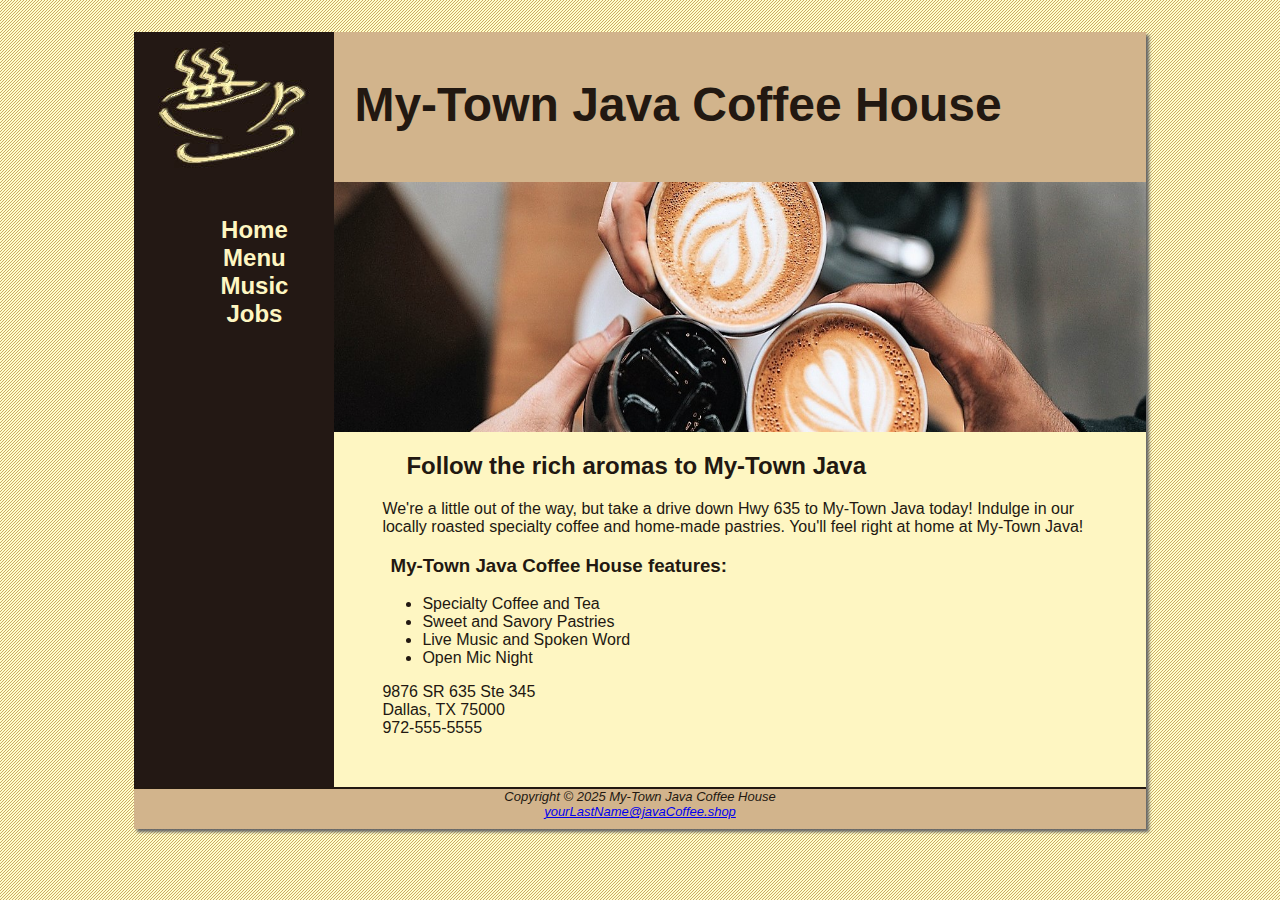
<file: mtjava/mtjava/index.html>
<!DOCTYPE html>
<html>
	<head>
		<title>My-Town Java Coffee House</title>
		<link rel="stylesheet" href="mtjava.css">
			<meta name="viewport" content="width=device-width, initial-scale=1.0">

	</head>
	<body>
	<div id="wrapper">
	<header>
	<h1>My-Town Java Coffee House</h1>
	</header>
	<nav>
    <ul>
        <li><a href="index.html">Home</a></li>
        <li><a href="menu.html">Menu</a></li>
        <li><a href="music.html">Music</a></li>
        <li><a href="job.html">Jobs</a></li>
    </ul>
</nav>

	<main>
	<div id="heroroad"></div>
	<h2>Follow the rich aromas to My-Town Java</h2>
	<p>We&#39;re a little out of the way, but take a drive down Hwy 635 to My-Town Java today! Indulge in our locally roasted specialty coffee and home-made pastries. You&#39;ll feel right at home at My-Town Java!</p>
	<h3>My-Town Java Coffee House features:</h3>
	<ul>
	  <li>Specialty Coffee and Tea</li>
	  <li>Sweet and Savory Pastries</li>
	  <li>Live Music and Spoken Word</li>
	  <li>Open Mic Night</li>
	</ul>
	<div>
	9876 SR 635 Ste 345<br>
	Dallas, TX 75000<br>
	<a id="mobile" href="tel:972-555-5555">972-555-5555</a> <span id="desktop">972-555-5555</span><br /><br />
	</div>
	</main>
	<footer>
	Copyright &copy; 2025 My-Town Java Coffee House<br>
	<a href="mailto:yourLastName@javaCoffee.shop">yourLastName@javaCoffee.shop</a>
	</footer>
	</div>
</body>
</html>
</file>
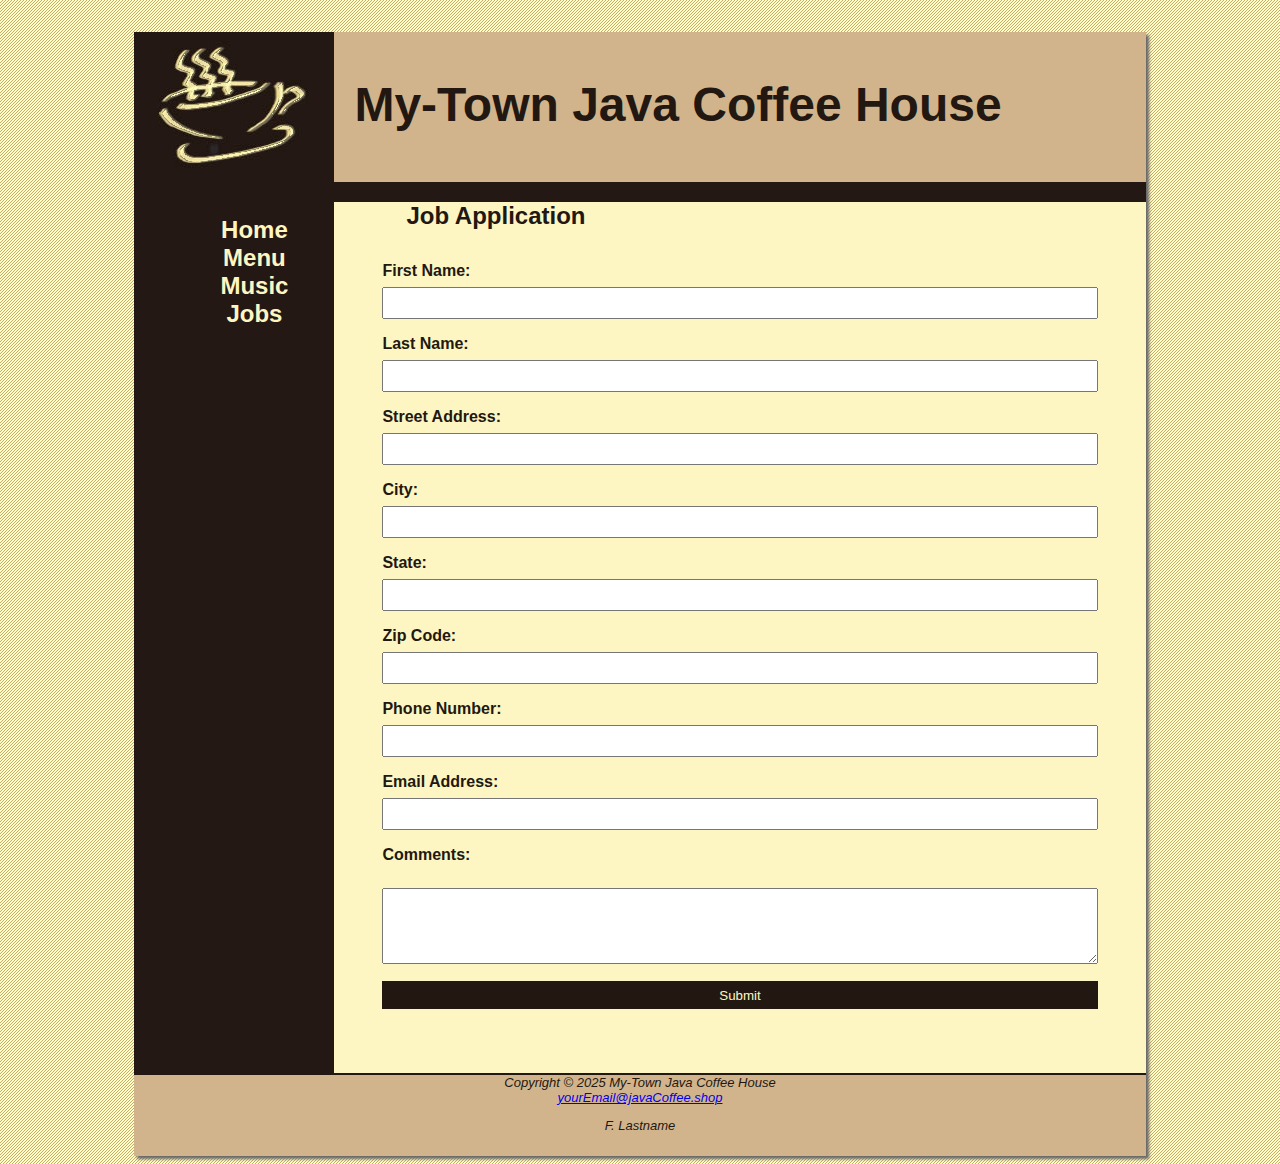
<file: mtjava/mtjava/job.html>
<!DOCTYPE html>
<html lang="en">
<head>
    <meta charset="UTF-8">
    <meta name="viewport" content="width=device-width, initial-scale=1.0">
    <title>Job Application - My-Town Java Coffee House</title>
    <link rel="stylesheet" href="mtjava.css">
</head>
<body>
    <div id="wrapper">
        <header>
            <h1>My-Town Java Coffee House</h1>
        </header>
        <nav>
            <ul>
                <li><a href="index.html">Home</a></li>
                <li><a href="menu.html">Menu</a></li>
                <li><a href="music.html">Music</a></li>
                <li><a href="job.html">Jobs</a></li>
            </ul>
        </nav>
        <main>
            <h2>Job Application</h2>
            <form action="submit_job_application.php" method="post">
                <label for="first_name">First Name:</label>
                <input type="text" id="first_name" name="first_name" required><br>
                
                <label for="last_name">Last Name:</label>
                <input type="text" id="last_name" name="last_name" required><br>
                
                <label for="street_address">Street Address:</label>
                <input type="text" id="street_address" name="street_address" required><br>
                
                <label for="city">City:</label>
                <input type="text" id="city" name="city" required><br>
                
                <label for="state">State:</label>
                <input type="text" id="state" name="state" required><br>
                
                <label for="zip_code">Zip Code:</label>
                <input type="text" id="zip_code" name="zip_code" required><br>
                
                <label for="phone">Phone Number:</label>
                <input type="tel" id="phone" name="phone" required><br>
                
                <label for="email">Email Address:</label>
                <input type="email" id="email" name="email" required><br>
                
                <label for="comments">Comments:</label><br>
                <textarea id="comments" name="comments" rows="4" cols="50" maxlength="200"></textarea><br>
                
                <input type="submit" value="Submit">
            </form>
        </main>
        <footer>
            Copyright &copy; 2025 My-Town Java Coffee House<br>
            <a href="mailto:yourEmail@javaCoffee.shop">yourEmail@javaCoffee.shop</a><br>
            <p>F. Lastname</p>
        </footer>
    </div>
</body>
</html>
</file>
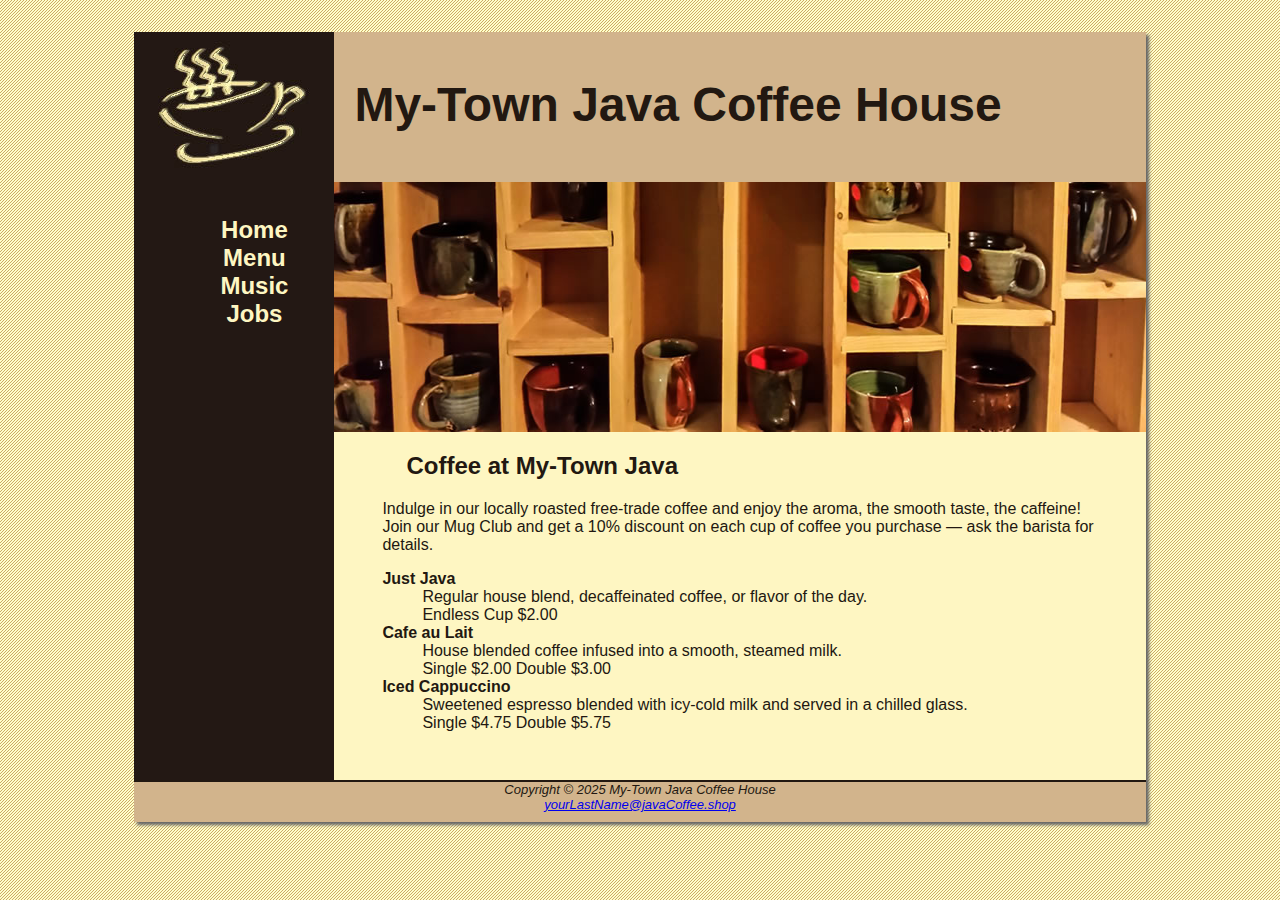
<file: mtjava/mtjava/menu.html>
<!DOCTYPE html>
<html>
<head>
	<title>JavaJam Coffee House Menu</title>
	<link rel="stylesheet" href="mtjava.css">
	<meta name="viewport" content="width=device-width, initial-scale=1.0">

</head>
<body>
	<div id="wrapper">
	<header>
	<h1>My-Town Java Coffee House</h1>
	</header>
	<nav>
    <ul>
        <li><a href="index.html">Home</a></li>
        <li><a href="menu.html">Menu</a></li>
        <li><a href="music.html">Music</a></li>
        <li><a href="job.html">Jobs</a></li>
    </ul>
</nav>

	<main>
	<div id="heromugs"></div>
	<h2>Coffee at My-Town Java</h2>
	<p>Indulge in our locally roasted free-trade coffee and enjoy the aroma, the smooth taste, the caffeine! Join our Mug Club and get a 10% discount on each cup of coffee you purchase &mdash; ask the barista for details.</p>
	<dl>
	<dt><strong>Just Java</strong></dt>
	<dd>Regular house blend, decaffeinated coffee, or flavor of the day.<br>Endless Cup $2.00</dd>
	<dt><strong>Cafe au Lait</strong></dt>
	<dd>House blended coffee infused into a smooth, steamed milk.<br>Single $2.00 Double $3.00</dd>
	<dt><strong>Iced Cappuccino</strong></dt>
	<dd>Sweetened espresso blended with icy-cold milk and served in a chilled glass.<br>Single $4.75 Double $5.75</dd>
	</dl>

	</main>
		<footer>
		Copyright &copy; 2025 My-Town Java Coffee House<br>
		<a href="mailto:yourLastName@javaCoffee.shop">yourLastName@javaCoffee.shop</a>
		</footer>
	</div>
</body>
</html>
</file>
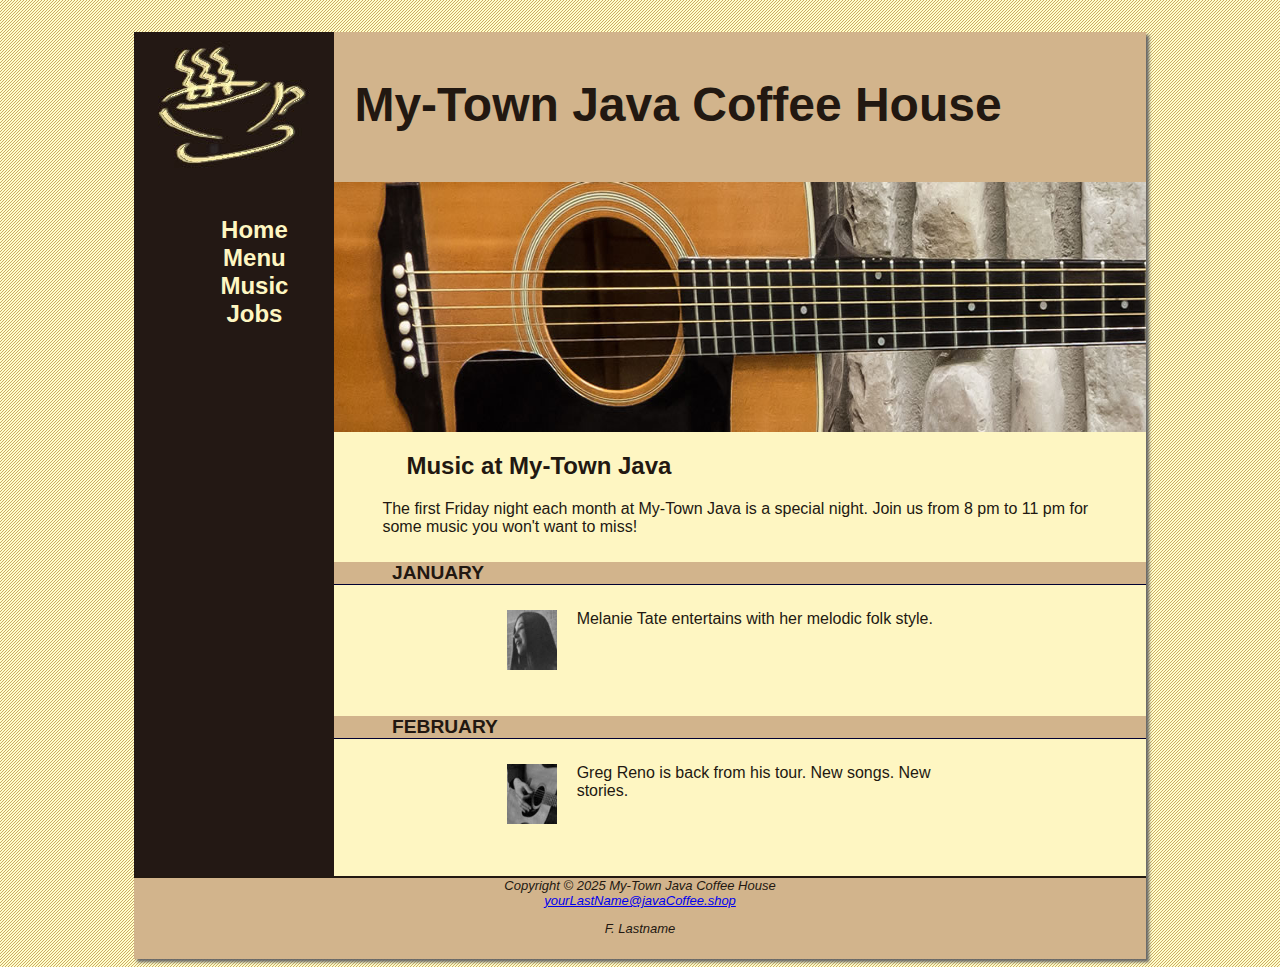
<file: mtjava/mtjava/music.html>
<!DOCTYPE html>
<html lang="en">
<head>
    <meta charset="UTF-8">
    <meta name="viewport" content="width=device-width, initial-scale=1.0">
    <title>My-Town Java Coffee House Music</title>
    <link rel="stylesheet" href="mtjava.css">
</head>
<body>
    <div id="wrapper">
        <header>
            <h1>My-Town Java Coffee House</h1>
        </header>
        <nav>
    <ul>
        <li><a href="index.html">Home</a></li>
        <li><a href="menu.html">Menu</a></li>
        <li><a href="music.html">Music</a></li>
        <li><a href="job.html">Jobs</a></li>
    </ul>
</nav>

        <main>
            <div id="heroguitar"></div>
            <h2>Music at My-Town Java</h2>
            <p>The first Friday night each month at My-Town Java is a special night. Join us from 8 pm to 11 pm for some music you won&#39;t want to miss!</p>
            <h4>January</h4>
            <div class="details">
                <a href="melanie.jpg"><img src="melaniethumb.jpg" class="floatleft" alt="Melanie Tate" width="80" height="80"></a>Melanie Tate entertains with her melodic folk style.
            </div>
            <h4>February</h4>
            <div class="details">
                <a href="greg.jpg"><img src="gregthumb.jpg" class="floatleft" alt="Greg Reno" width="80" height="80"></a>
                Greg Reno is back from his tour. New songs. New stories.
            </div>
        </main>
        <footer>
            Copyright &copy; 2025 My-Town Java Coffee House<br>
            <a href="mailto:yourLastName@javaCoffee.shop">yourLastName@javaCoffee.shop</a>
            <p>F. Lastname</p> <!-- Updated footer with initials and last name -->
        </footer>
    </div>
</body>
</html>
</file>
<file: mtjava/mtjava/mtjava.css>
/* Basic Reset */
* {
    box-sizing: border-box;
}

header, nav, main, footer {
    display: block;
}

body {
    background-color: #FCEBB6; 
    background-image: url(background.gif);
    color: #221811;
    font-family: Verdana, Arial, sans-serif;
}

#wrapper {
    background-color: #231814;
    width: 80%;
    margin-right: auto;
    margin-left: auto;
    min-width: 900px;
    max-width: 1280px;
    box-shadow: 3px 3px 3px #666666; 
}

header {
    background-color: #D2B48C;
    height: 150px;
    background-image: url(javalogo.jpg);
    background-repeat: no-repeat;
}

h1 {
    padding-top: 45px;
    padding-left: 220px;
    font-size: 3em; 
}

nav {
    text-align: center; 
    font-weight: bold; 
    font-size: 1.5em;
    padding-top: 10px;
    float: left;
    width: 200px;
}

nav a {
    text-decoration: none;
}

nav a:link {
    color: #FEF6C2;
}

nav a:visited {
    color: #D2B48C;
}

nav a:hover {
    color: #CC9933;
}

nav ul {
    list-style-type: none;
    padding-left: 0; 
}

footer {
    background-color: #D2B48C;
    font-size: small;
    font-style: italic;
    text-align: center;
    padding-bottom: 10px;
    border-top: 2px #221811 solid;
}

main {
    padding: 0 0 2em 0;
    margin-left: 200px;
    background-color: #FEF6C2;
}

main h2, main h3, main h4, main p, main div, main ul, main dl {
    padding-left: 3em;
    padding-right: 2em;
}

h4 {
    background-color: #D2B48C;
    font-size: 1.2em;
    padding-left: 10px;
    padding-bottom: 0;
    text-transform: uppercase;
    border-bottom: 1px solid #000033;
    clear: left;
}

ul {
    margin-left: 40px;
    padding-left: 10px;
    padding-bottom: 0;
}

.details {
    padding-left: 20%;
    padding-right: 20%;
    overflow: auto;
}

.floatleft {
    float: left;
    padding-right: 20px;
    padding-bottom: 20px; 
}

img {
    padding-left: 10px;
    padding-right: 10px;
}

#heroroad {
    background-image: url(heroroad.jpg);
    background-size: 100% 100%;
    height: 250px;
}

#heromugs {
    background-image: url(heromugs.jpg);
    background-size: 100% 100%;
    height: 250px;
}

#heroguitar {
    background-image: url(heroguitar.jpg);
    background-size: 100% 100%;
    height: 250px;
}

#mobile {
    display: none;
}

#desktop {
    display: inline;
}

/* Form Styles */
form {
    margin: 2em 3em;
}

label {
    display: block;
    margin-top: 1em;
    font-weight: bold;
}

input, textarea {
    width: 100%;
    padding: 0.5em;
    margin-top: 0.5em;
    box-sizing: border-box;
}

input[type="submit"] {
    margin-top: 1em;
    padding: 0.5em 2em;
    background-color: #221811;
    color: #FEF6C2;
    border: none;
    cursor: pointer;
}

input[type="submit"]:hover {
    background-color: #D2B48C;
}

/* Media Query for Tablets */
@media only screen and (max-width: 1024px) {
    body {
        margin: 0;
        background-image: none;
    }
    #wrapper {
        width: auto;
        min-width: 0;
        margin: 0;
        padding: 0;
        box-shadow: none;
    }
    header {
        border-bottom: 5px solid #FEF6C2;
    }
    h1 {
        margin-top: 0;
        margin-bottom: 1em;
        padding-top: 1em;
        padding-bottom: 1em;
        font-size: 2.5em;
    }
    nav {
        float: none;
        width: auto;
        padding-top: 0;
        margin: 10px;
        font-size: 1.3em;
    }
    nav li {
        display: inline-block;
    }
    nav a {
        padding: 1em;
        width: 8em;
        font-weight: bold;
        border-style: none;
    }
    nav ul {
        padding: 0;
        margin: 0;
    }
    #heroroad, #heromugs, #heroguitar {
        margin: 0;
        padding: 0;
    }
    main {
        padding: 0;
        margin: 0;
        font-size: 90%;
    }
}

/* Media Query for Smartphones */
@media only screen and (max-width: 768px) {
    header {
        background-image: url(javamini.jpg);
        height: 128px;
    }
    h1 {
        font-size: 2em;
        text-align: center;
        padding-left: 0;
    }
    nav {
        margin: 0;
    }
    nav a {
        display: block;
        padding: 0.2em;
        width: auto;
        border-bottom: 1px solid #FEF6C2;
    }
    nav li {
        display: block;
    }
    main {
        padding-top: 1px;
    }
    h2 {
        padding-top: 0.5em;
        padding-right: 0;
        padding-bottom: 0;
        padding-left: 0.5em;
        margin-right: 0.5em;
    }
</file>
